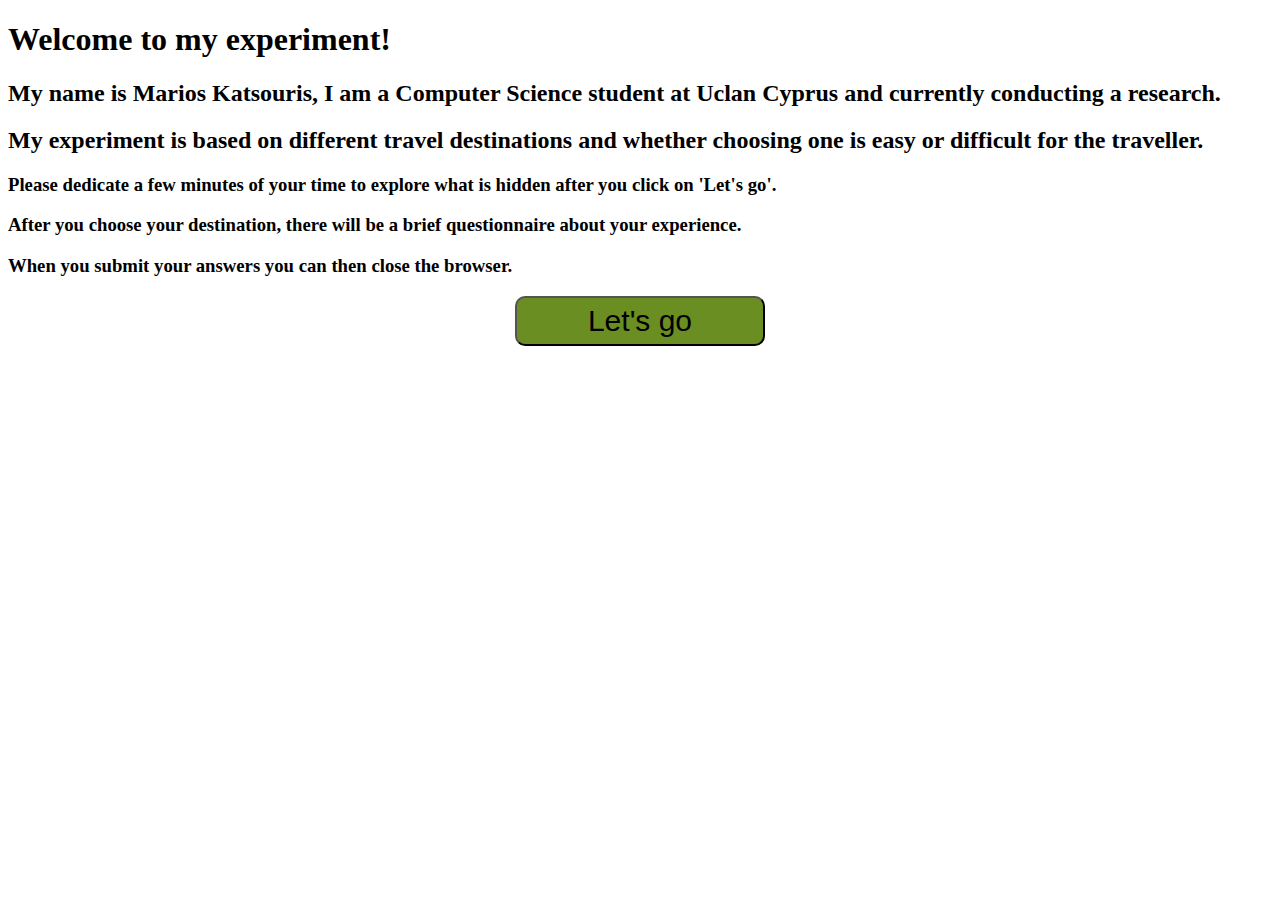
<file: index.html>
<!DOCTYPE html>
<html lang="en">
<head>
    <meta charset="UTF-8">
    <title>Main</title>
  <meta name="viewport" content="width=device-width, initial-scale=1.0">
    <link rel="stylesheet" href="recommended.css">
</head>
<body>
<h1>Welcome to my experiment!</h1>
<h2>My name is Marios Katsouris, I am a Computer Science student at Uclan Cyprus and currently conducting a research.</h2>
<h2>My experiment is based on different travel destinations and whether choosing one is easy or difficult for the traveller.</h2>
<h3>Please dedicate a few minutes of your time to explore what is hidden after you click on 'Let's go'.</h3>
<h3>After you choose your destination, there will be a brief questionnaire about your experience.</h3>
<h3>When you submit your answers you can then close the browser.</h3>
<button class="btn" onclick="location.href='recomended.html'">Let's go</button>
</body>
</html>
</file>
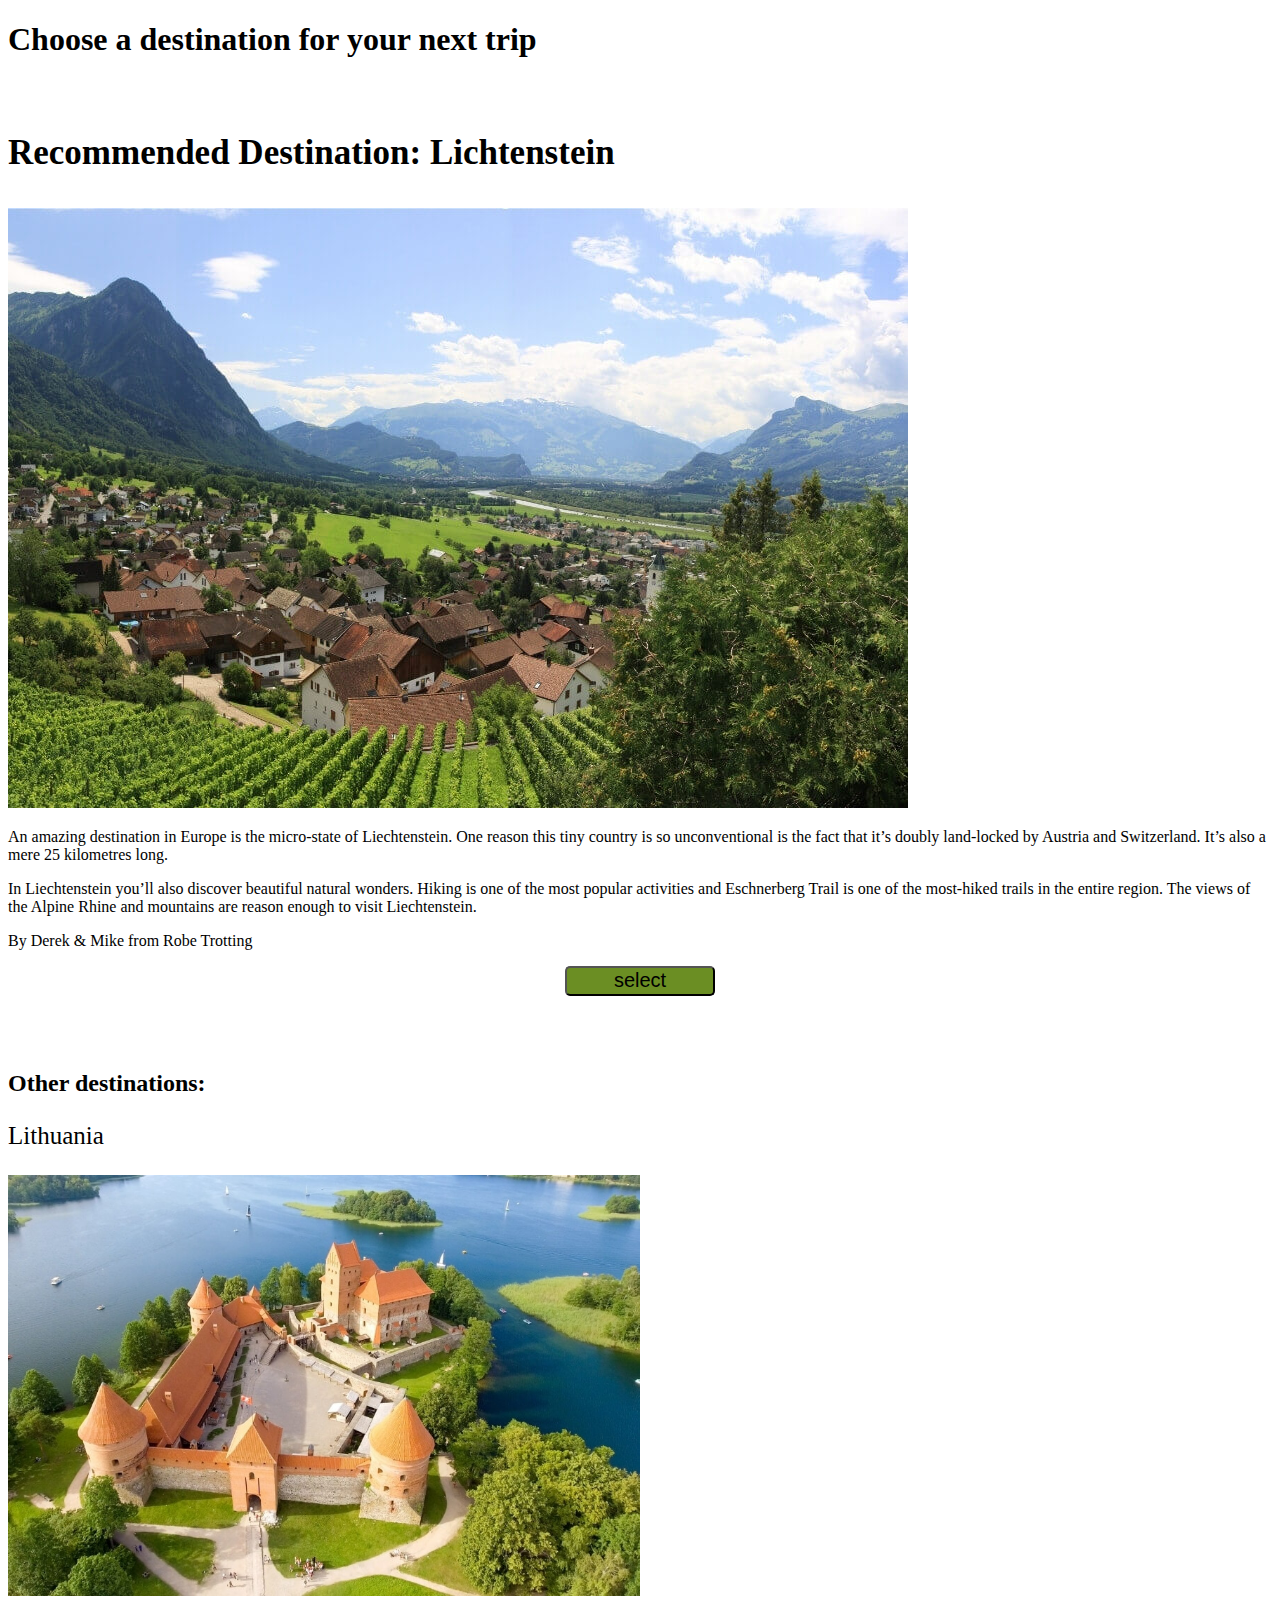
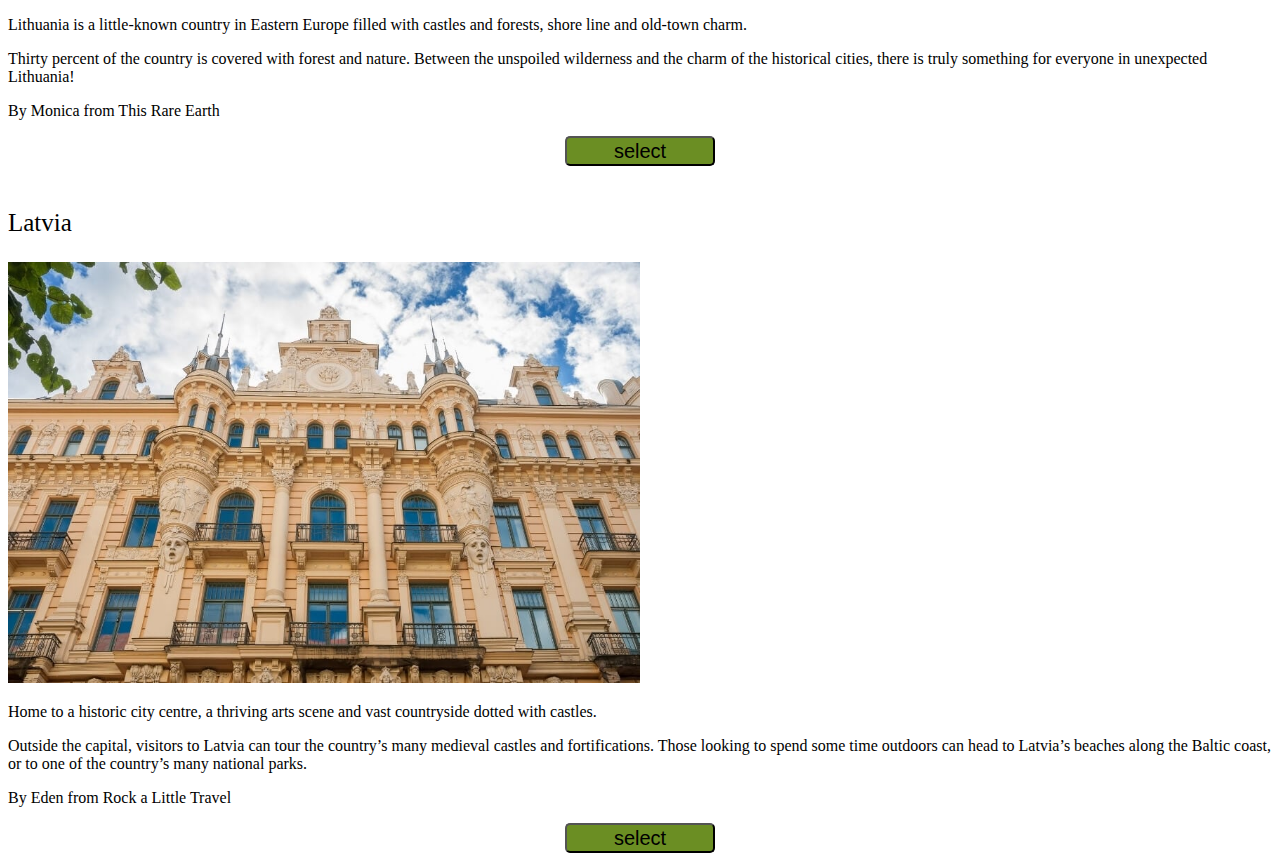
<file: recomended.html>
<!DOCTYPE html>
<html lang="en">
<head>
    <meta charset="UTF-8">
    <title>Rec</title>
    <meta name="viewport" content="width=device-width, initial-scale=1.0">
    <link rel="stylesheet" href="recommended.css">
</head>
<body>
<h1>Choose a destination for your next trip</h1>

<section class="section">
    <div class="" id="">
        <br>
        <p class="txt"><strong>Recommended Destination: Lichtenstein</strong></p>
        <img class="image" src="photos/Alternative-destinations-Lichtenstein-CP-landscape.jpg" alt="Lichtenstein">
        <p>An amazing destination in Europe is the micro-state of Liechtenstein. One reason this tiny country is so unconventional is the fact that it’s doubly land-locked by Austria and Switzerland. It’s also a mere 25 kilometres long.</p>
        <p>In Liechtenstein you’ll also discover beautiful natural wonders. Hiking is one of the most popular activities and Eschnerberg Trail is one of the most-hiked trails in the entire region. The views of the Alpine Rhine and mountains are reason enough to visit Liechtenstein.</p>
        <p>By Derek & Mike from Robe Trotting</p>
        <button class="btns" onclick="location.href='https://docs.google.com/forms/d/e/1FAIpQLSd2uzyTEXctrcPcHZjM4GQeC8mk8ulft6DQilwf2vse-bI2Qg/viewform?usp=sf_link'">select</button>
        <br>
        <br>
        <br>
        <h2>Other destinations:</h2>
        <p class="text">Lithuania</p>
        <img class="images" src="photos/Unusual-holiday-destinations-Lithuania.jpg" alt="Lithuania">
        <p>Lithuania is a little-known country in Eastern Europe filled with castles and forests, shore line and old-town charm.</p>
        <p>Thirty percent of the country is covered with forest and nature. Between the unspoiled wilderness and the charm of the historical cities, there is truly something for everyone in unexpected Lithuania!</p>
        <p>By Monica from This Rare Earth</p>
        <button class="btns" onclick="location.href='https://docs.google.com/forms/d/e/1FAIpQLSd2uzyTEXctrcPcHZjM4GQeC8mk8ulft6DQilwf2vse-bI2Qg/viewform?usp=sf_link'">select</button>
        <br>
        <p class="text">Latvia</p>
        <img class="images" src="photos/Unusual-holiday-destinations-Riga-Latvia.jpg" alt="Latvia">
        <p>Home to a historic city centre, a thriving arts scene and vast countryside dotted with castles.</p>
        <p>Outside the capital, visitors to Latvia can tour the country’s many medieval castles and fortifications. Those looking to spend some time outdoors can head to Latvia’s beaches along the Baltic coast, or to one of the country’s many national parks.</p>
        <p>By Eden from Rock a Little Travel</p>
        <button class="btns" onclick="location.href='https://docs.google.com/forms/d/e/1FAIpQLSd2uzyTEXctrcPcHZjM4GQeC8mk8ulft6DQilwf2vse-bI2Qg/viewform?usp=sf_link'">select</button>
    </div>

</section>


</body>
</html>
</file>
<file: recommended.css>
.section{
    width: 100%;
    height: 600px;
}
.destinations{
    position: relative;
    bottom: 800px;
    text-align: center;
    padding-right: 15%;
    padding-left: 15%;
    padding-top: 10%;
}
.image{
    /*height: 100px;*/
    /*width: auto;*/
    /*position: relative;*/
    /*right: 300px;*/
    max-width: 100%;
}
.image-recommended{
    height: 200px;
    width: auto;
    position: relative;
    right: 300px;
}
.btn
{
    background-color: olivedrab;
    border-radius: 10px;
    text-align: center;
    margin: auto;
    align-items: center;
    display: flex;
    display: grid;
    width: 250px;
    height: 50px;
    font-size: 30px;
}
.button-section
{
    padding-bottom: 800px;
}
.txt{
    font-size: 35px;

}
.text{
    /*padding-left: 50%;*/
    /*padding-right: 50%;*/
    /*padding-top: 20%;*/
    font-size: 25px;
}
.btns
{
    background-color: olivedrab;
    border-radius: 5px;
    text-align: center;
    margin: auto;
    align-items: center;
    display: flex;
    display: grid;
    width: 150px;
    height: 30px;
    font-size: 20px;
}
.images{
    max-width: 50%;
}
</file>
